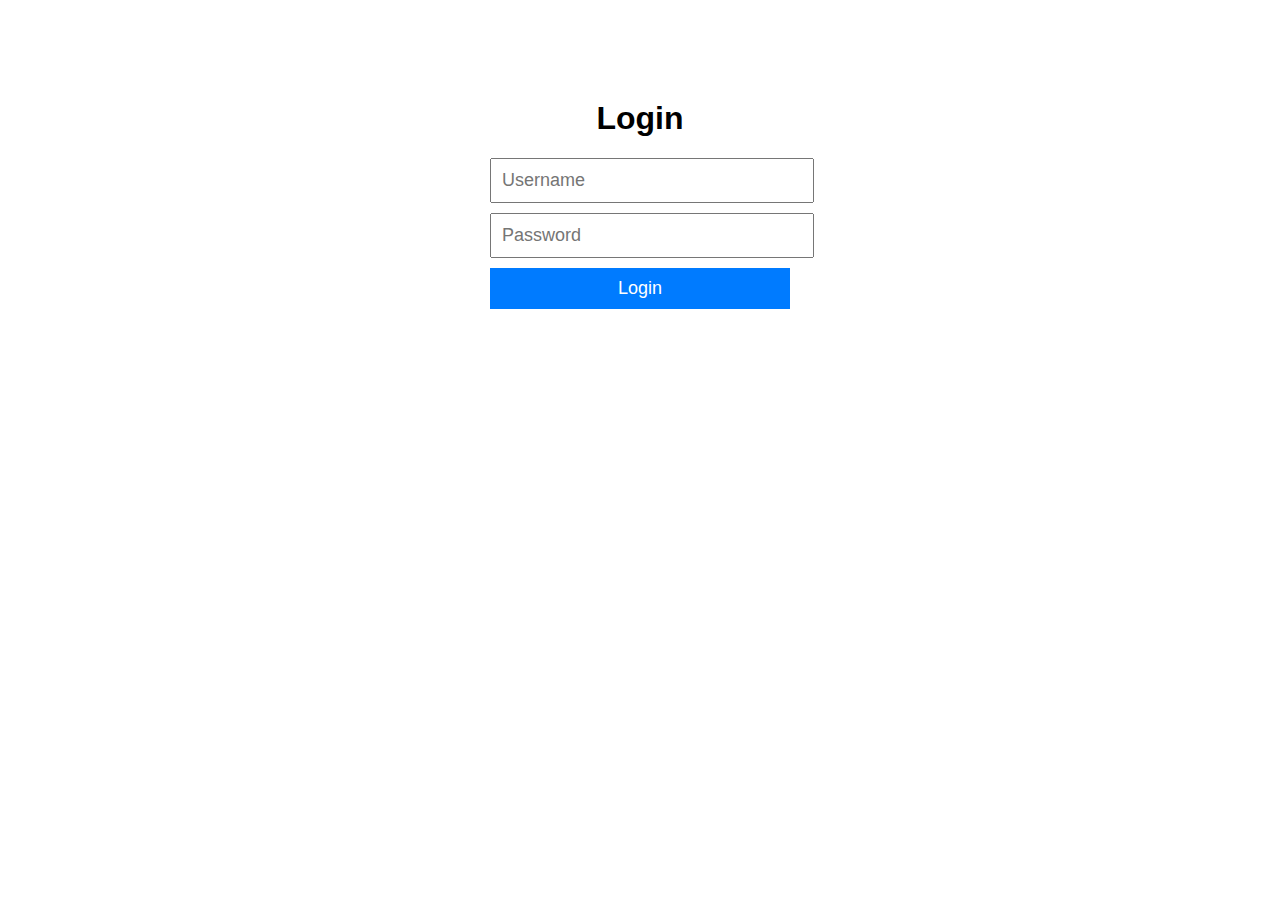
<file: website/index.html>
<!DOCTYPE html>
<html lang="en">
<head>
    <meta charset="UTF-8">
    <meta name="viewport" content="width=device-width, initial-scale=1.0">
    <title>Login Page</title>
    <link rel="stylesheet" href="styles.css">
</head>
<body>
    <div class="container">
        <h1>Login</h1>
        <form id="login-form">
            <input type="text" id="username" placeholder="Username" required>
            <input type="password" id="password" placeholder="Password" required>
            <button type="submit">Login</button>
        </form>
    </div>
    <script src="script.js"></script>
</body>
</html>
</file>
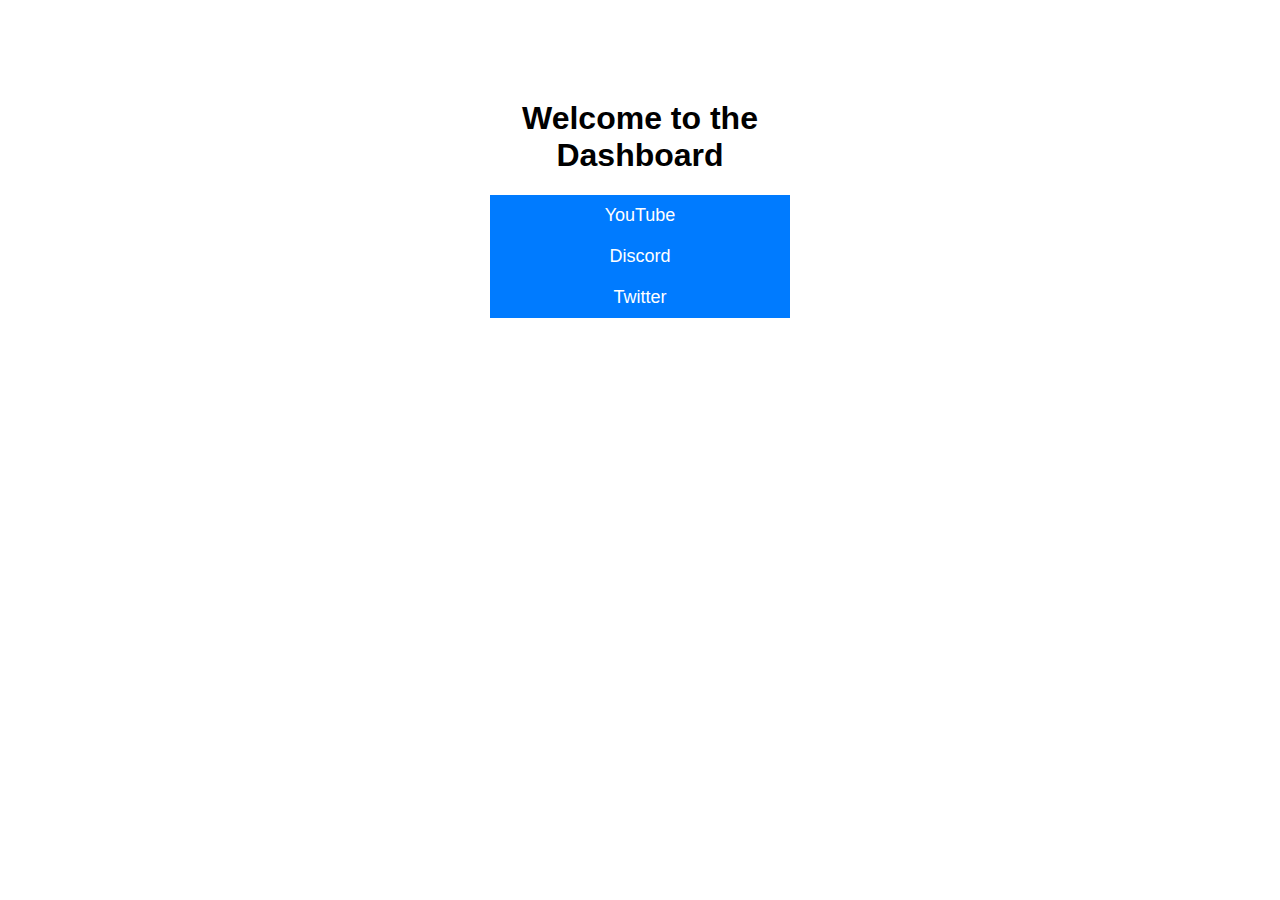
<file: website/dashboard.html>
<!DOCTYPE html>
<html lang="en">
<head>
    <meta charset="UTF-8">
    <meta name="viewport" content="width=device-width, initial-scale=1.0">
    <title>Dashboard</title>
    <link rel="stylesheet" href="styles.css">
</head>
<body>
    <div class="container">
        <h1>Welcome to the Dashboard</h1>
        <button id="button1">YouTube</button>
        <button id="button2">Discord</button>
        <button id="button3">Twitter</button>
    </div>
    <script src="dashboard.js"></script>
</body>
</html>
</file>
<file: website/styles.css>
body {
    font-family: Arial, sans-serif;
}

.container {
    width: 300px;
    margin: 100px auto;
    text-align: center;
}

input {
    display: block;
    width: 100%;
    margin: 10px 0;
    padding: 10px;
    font-size: 18px;
}

button {
    width: 100%;
    padding: 10px;
    font-size: 18px;
    background-color: #007BFF;
    color: white;
    border: none;
    cursor: pointer;
}
</file>
